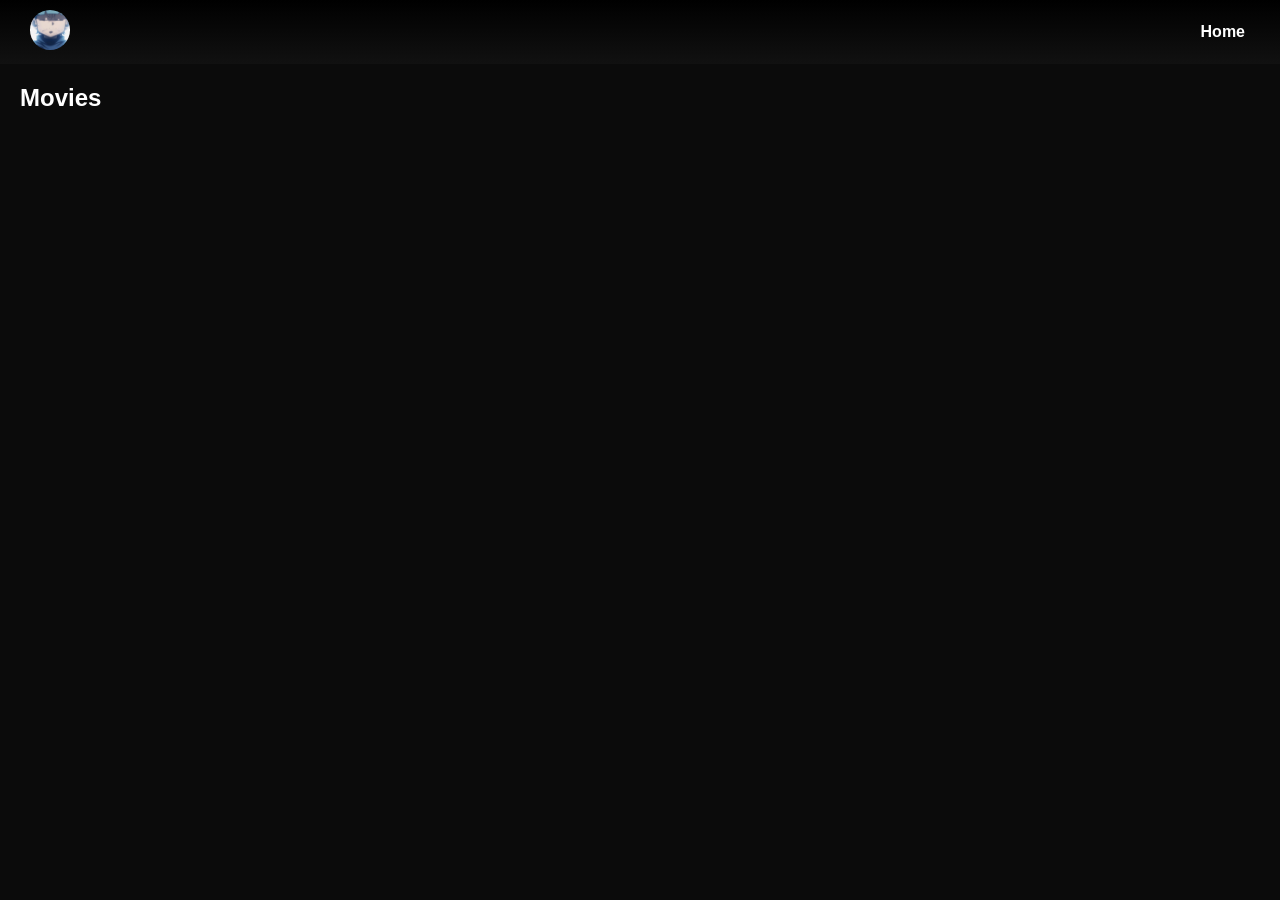
<file: my-website/genre.html>
<!DOCTYPE html>
<html lang="en">

<head>
<meta charset="UTF-8">
<meta name="viewport" content="width=device-width, initial-scale=1.0">
<title>Genre Movies</title>

<link rel="stylesheet" href="css/home.css">

<style>

.genre-grid{
display:grid;
grid-template-columns:repeat(auto-fill,minmax(160px,1fr));
gap:20px;
padding:20px;
}

.movie-card{
cursor:pointer;
transition:0.3s;
}

.movie-card img{
width:100%;
border-radius:8px;
}

.movie-card:hover{
transform:scale(1.08);
}

.pagination{
display:flex;
justify-content:center;
align-items:center;
gap:10px;
padding:30px;
flex-wrap:wrap;
}

.pagination button{
background:#2c3e50;
color:white;
border:none;
padding:8px 14px;
border-radius:20px;
cursor:pointer;
font-weight:bold;
}

.pagination button:hover{
background:#1abc9c;
}

.pagination button.active{
background:white;
color:black;
}

</style>

</head>

<body>

<div class="navbar">

<div class="logo-area">
<a href="index.html">
<img src="logo.jpg" class="logo">
</a>
</div>

<div class="nav-links">
<a href="index.html">Home</a>
</div>

</div>


<h2 id="genre-title" style="margin:20px;">Movies</h2>

<div class="genre-grid" id="genre-grid"></div>

<div class="pagination" id="pagination"></div>


<script>

const API_KEY="bb6302aa8a6d38895b024e4649cc2c07";
const BASE_URL="https://api.themoviedb.org/3";
const IMG_URL="https://image.tmdb.org/t/p/w500";

let currentPage=1;

const params=new URLSearchParams(window.location.search);
const genre=params.get("genre");

const genreNames={
28:"Action Movies",
35:"Comedy Movies",
27:"Horror Movies",
878:"Sci-Fi Movies",
10749:"Romance Movies",
16:"Anime"
};

document.getElementById("genre-title").textContent=
genreNames[genre] || "Movies";

async function loadMovies(page){

currentPage=page;

let url;

if(genre==16){
url=`${BASE_URL}/discover/tv?api_key=${API_KEY}&with_genres=16&with_original_language=ja&page=${page}`;
}else{
url=`${BASE_URL}/discover/movie?api_key=${API_KEY}&with_genres=${genre}&page=${page}`;
}

const res=await fetch(url);
const data=await res.json();

const grid=document.getElementById("genre-grid");
grid.innerHTML="";

data.results.forEach(item=>{

if(!item.poster_path) return;

const card=document.createElement("div");
card.className="movie-card";

card.innerHTML=`
<img src="${IMG_URL}${item.poster_path}">
<div class="movie-info">
<h4>${item.title || item.name}</h4>
<span>⭐ ${item.vote_average.toFixed(1)}</span>
</div>
`;

card.onclick=()=>{
const type=item.title ? "movie":"tv";
window.location.href=`watch.html?id=${item.id}&type=${type}`;
};

grid.appendChild(card);

});

createPagination(data.total_pages);

}

function createPagination(totalPages){

const pagination=document.getElementById("pagination");
pagination.innerHTML="";

const maxPages=Math.min(totalPages,1000);

for(let i=currentPage-2;i<=currentPage+2;i++){

if(i<1 || i>maxPages) continue;

const btn=document.createElement("button");

btn.textContent=i;

if(i===currentPage) btn.classList.add("active");

btn.onclick=()=>loadMovies(i);

pagination.appendChild(btn);

}

}

loadMovies(1);

</script>

</body>
</html>
</file>
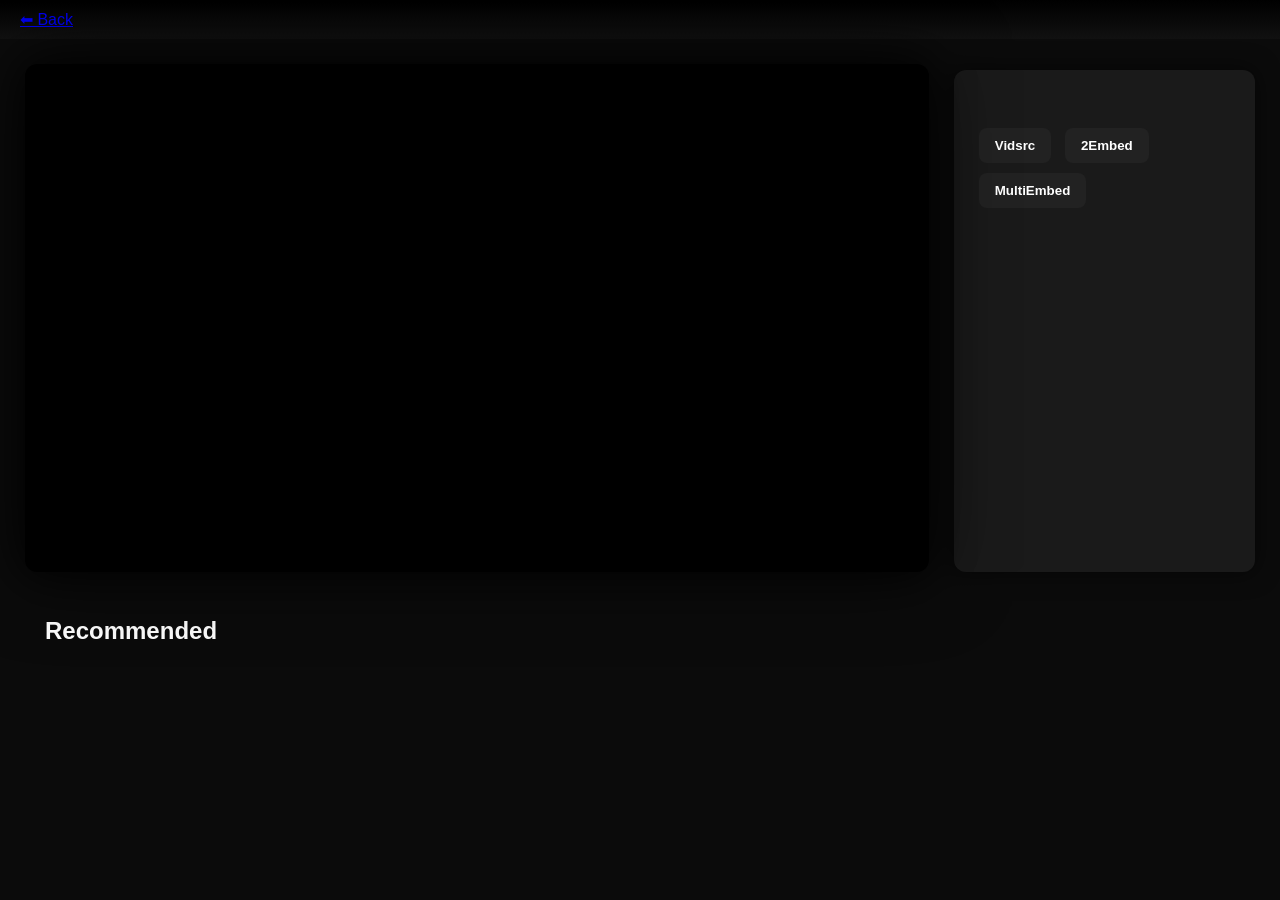
<file: my-website/watch.html>
<!DOCTYPE html>
<html lang="en">

<head>
<meta charset="UTF-8">
<meta name="viewport" content="width=device-width, initial-scale=1.0">

<title>Watch</title>

<link rel="stylesheet" href="css/home.css">



<style>

/* BACKGROUND BLUR */

.watch-bg{
position:fixed;
top:0;
left:0;
width:100%;
height:100%;
background-size:cover;
background-position:center;
filter:blur(20px) brightness(0.3);
z-index:-1;
}

/* NAVBAR */

.navbar{
position:relative;
z-index:2;
padding:10px 20px;
}

/* WATCH CONTAINER */

.watch-container{
display:grid;
grid-template-columns:3fr 1fr;
gap:25px;
padding:25px;
position:relative;
z-index:2;
max-width:1400px;
margin:auto;
}

/* PLAYER */

.player{
position:relative;
width:100%;
aspect-ratio:16/9;
background:black;
border-radius:12px;
overflow:hidden;
box-shadow:
0 0 40px rgba(0,0,0,0.8),
0 0 80px rgba(0,0,0,0.6);
}
  
.player iframe{
position:absolute;
top:0;
left:0;
width:100%;
height:100%;
border:none;
}

/* MOVIE INFO */

.movie-info{
background:#1a1a1a;
padding:20px;
border-radius:12px;
box-shadow:0 0 25px rgba(0,0,0,0.6);
}

.movie-info img{
width:140px;
border-radius:10px;
margin-bottom:15px;
}

.movie-info h2{
margin-bottom:10px;
font-size:22px;
}

.movie-info p{
color:#ccc;
font-size:14px;
line-height:1.6;
}

/* SERVER BUTTONS */

.server-buttons{
margin-top:15px;
}

.server-buttons button{
margin:5px;
padding:10px 16px;
border:none;
background:#222;
color:white;
cursor:pointer;
border-radius:8px;
font-weight:bold;
transition:0.2s;
}

.server-buttons button:hover{
background:#00ffff;
color:black;
transform:scale(1.05);
}

/* RECOMMENDATIONS */

.recommendations{
grid-column:1 / -1;
padding:20px;
width:100%;
}

.recommend-list{
display:flex;
overflow-x:auto;
gap:12px;
scroll-behavior:smooth;
}

.recommend-card{
width:140px;
cursor:pointer;
}

.recommend-card img{
width:100%;
border-radius:6px;
transition:0.3s;
}

.recommend-card img:hover{
transform:scale(1.1);
}
  
/* MOBILE MOVIE SITE DESIGN */
@media (max-width:900px){

body{
padding:0;
margin:0;
}

/* hide background banner */
.watch-bg{
display:none;
}

/* stack layout */
.watch-container{
display:block;
padding:0;
margin:0;
}

/* full width player */
.player{
width:100%;
aspect-ratio:16/9;
border-radius:0;
box-shadow:none;
}

/* movie info under player */
.movie-info{
padding:15px;
text-align:center;
background:none;
box-shadow:none;
}

.movie-info img{
width:110px;
margin:auto;
display:block;
margin-bottom:10px;
}

.movie-info h2{
font-size:20px;
margin-bottom:8px;
}

.movie-info p{
font-size:14px;
line-height:1.5;
}

.server-buttons{
display:flex;
justify-content:center;
flex-wrap:wrap;
gap:10px;
margin-top:10px;
}

.server-buttons button{
padding:10px 16px;
font-size:14px;
}

.recommendations{
padding:10px;
}

.recommend-list{
display:flex;
gap:10px;
overflow-x:auto;
scroll-behavior:smooth;
}

.recommend-card{
width:100px;
flex-shrink:0;
}

}

</style>
  


<body>
  
<div class="watch-bg" id="watch-bg"></div>
  
<div class="navbar">
<a href="index.html">⬅ Back</a>
</div>


<div class="watch-container">

<div class="player">
<iframe
id="video-player"
allowfullscreen
allow="autoplay; encrypted-media"
loading="lazy">
</iframe>
</div>


<div class="movie-info">

<img id="movie-poster">

<h2 id="movie-title"></h2>

<p id="movie-description"></p>

<div class="server-buttons">

<button onclick="changeServer('vidsrc.me')">Vidsrc</button>
  
<button onclick="changeServer('2embed.cc')">2Embed</button>

<button onclick="changeServer('multiembed.mov')">MultiEmbed</button>

</div>
</div>



<div class="recommendations">

<h2>Recommended</h2>

<div class="recommend-list" id="recommend-list"></div>

</div>


<script>

const API_KEY = "bb6302aa8a6d38895b024e4649cc2c07";
const IMG_URL = "https://image.tmdb.org/t/p/w500";

const params = new URLSearchParams(window.location.search);

const id = params.get("id");
const type = params.get("type");

let currentServer = "vidsrc.me";


function loadPlayer(){

let url="";

if(currentServer === "vidsrc.me"){
url = `https://vidsrc.me/embed/${type}/${id}`;
}

else if(currentServer === "2embed.cc"){
url = `https://www.2embed.cc/embed/${id}`;
}

else if(currentServer === "multiembed.mov"){
url = `https://multiembed.mov/?video_id=${id}&tmdb=1`;
}

document.getElementById("video-player").src = url;

}

function changeServer(server){

currentServer = server;
loadPlayer();

}


async function loadMovieInfo(){

const res = await fetch(`https://api.themoviedb.org/3/${type}/${id}?api_key=${API_KEY}`);

const data = await res.json();

document.getElementById("movie-title").textContent = data.title || data.name;

document.getElementById("movie-description").textContent = data.overview;

document.getElementById("movie-poster").src =
`${IMG_URL}${data.poster_path}`;

  document.getElementById("watch-bg").style.backgroundImage =
`url(https://image.tmdb.org/t/p/original${data.backdrop_path})`;

}


async function loadRecommendations(){

const res = await fetch(`https://api.themoviedb.org/3/${type}/${id}/recommendations?api_key=${API_KEY}`);

const data = await res.json();

const container = document.getElementById("recommend-list");

container.innerHTML="";

data.results.slice(0,12).forEach(movie=>{

if(!movie.poster_path) return;

const card=document.createElement("div");
card.className="recommend-card";

const img=document.createElement("img");

img.src=`${IMG_URL}${movie.poster_path}`;

card.appendChild(img);

card.onclick=()=>{
window.location.href=`watch.html?id=${movie.id}&type=${type}`;
};

container.appendChild(card);

});

}


loadPlayer();
loadMovieInfo();
loadRecommendations();

</script>

</body>
</html>
</file>
<file: my-website/css/home.css>
* { margin: 0; padding: 0; box-sizing: border-box; }
    body { font-family: Arial, sans-serif; background: #111; color: #fff; }

    .navbar {
      display: flex; justify-content: space-between; align-items: center;
      padding: 10px; background: #222;
    }

    .navbar img { height: 40px; }
    .nav-links { display: flex; align-items: center; gap: 10px; }
    .nav-links a { color: white; text-decoration: none; margin: 0 5px; }

    .search-bar {
      padding: 5px; border-radius: 5px; border: none;
    }

    .row {
      margin: 20px;
    }

    .row h2 {
      margin-bottom: 10px;
    }

    .list{
  display:flex;
  overflow-x:auto;
  gap:12px;
  padding-bottom:10px;
}

.list::-webkit-scrollbar{
  display:none;
}

    .list img {
      width: 150px;
      margin-right: 10px;
      cursor: pointer;
      border-radius: 5px;
      transition: transform 0.3s ease, filter 0.3s ease;
    }

    .list img:hover {
      transform: scale(1.05);
      filter: brightness(1.2);
      z-index: 2;
    }

    .modal {
      position: fixed;
      top: 0; left: 0;
      width: 100%; height: 100%;
      background: rgba(0,0,0,0.8);
      display: none;
      justify-content: center;
      align-items: center;
      z-index: 10;
    }

    .modal-content {
      background: #222;
      padding: 20px;
      width: 100%;
      max-width: 800px;
      max-height: 90vh;
      overflow-y: auto;
      position: relative;
      text-align: center;
      border-radius: 10px;
    }

    .modal-body {
      display: flex;
      align-items: flex-start;
      gap: 20px;
      margin-bottom: 20px;
    }

    .modal-body img {
      width: 30%;
      border-radius: 5px;
    }

    .modal-text {
      flex: 1;
      text-align: left;
    }

    .modal img {
      width: 25%;
      border-radius: 5px;
    }

    .stars { color: gold; }
    .close {
      position: absolute;
      top: 10px; right: 20px;
      cursor: pointer;
      font-size: 24px;
    }

    .server-selector {
      margin: 15px 0;
      text-align: left;
    }


    

.search-modal input{
width:100%;
max-width:420px;
padding:14px 18px;
border-radius:12px;
border:none;
font-size:16px;
margin-bottom:20px;
background:#0f172a;
color:white;
outline:none;
box-shadow:0 0 0 1px #374151;
}

    .search-modal .close{
      position: fixed;
      top: 20px;
      right: 25px;
      font-size: 32px;
      color: red;
      cursor: pointer;
      z-index: 20;
    }

/* MOBILE DISPLAY START */
@media (max-width: 768px) {
  .navbar {
    flex-direction: row;
    align-items: flex-start;
  }

  .nav-links {
    flex-direction: row;
    width: 100%;
    gap: 10px;
    margin-top: 10px;
  }

  .nav-links a, .search-bar {
    width: 100%;
  }

  .search-bar {
    margin-top: 10px;
  }

  .banner {
      height: 30vh;
  }
    
  .modal-body {
    align-items: center;
  }

  .modal-body img {
    width: 40%;
  }

  .modal-text {
    text-align: center;
  }

  .list {
    flex-wrap: nowrap;
    overflow-x: auto;
    -webkit-overflow-scrolling: touch;
  }

  .list img {
    width: 120px;
  }

  .search-modal input {
    margin-top: 50px;
    width: 90%;
  }

.search-modal .results{
flex-direction:column;
width:100%;
max-width:420px;
}
}

@media (max-width: 480px) {
  .banner h1 {
    font-size: 20px;
    padding: 5px;
  }

  .row h2 {
    font-size: 18px;
  }

  .modal-content {
    width: 95%;
    padding: 15px;
  }

  .modal-body img {
    width: 40%;
  }

  .search-modal .close {
    font-size: 24px;
    top: 10px;
    right: 20px;
  }
}
/* MOBILE DISPLAY END */

.footer {
  background: #222;
  color: #ccc;
  padding: 20px;
  text-align: center;
  margin-top: 40px;
}

.footer-content {
  display: flex;
  flex-direction: column;
  gap: 10px;
}

.footer-links {
  display: flex;
  justify-content: center;
  flex-wrap: wrap;
  gap: 15px;
}

.footer-links a {
  color: red;
  text-decoration: none;
  transition: color 0.3s;
}

.footer-links a:hover {
  color: #fff;
}

/* Responsive adjustments */
@media (max-width: 600px) {
  .footer-content {
    font-size: 14px;
  }

  .footer-links {
    flex-direction: row;
    gap: 8px;
  }

}

.logo{
  height:45px;
  width:auto;
  border-radius:6px;
}

.navbar{
  display:flex;
  justify-content:space-between;
  align-items:center;
  background:#111;
  padding:10px 30px;
  position:sticky;
  top:0;
  z-index:1000;
}

.logo{
  height:45px;
  border-radius:50%;
  transition:0.3s;
}

.logo:hover{
  transform:scale(1.1);
  box-shadow:0 0 15px #00ffff;
}

.nav-links{
  display:flex;
  align-items:center;
  gap:20px;
}

.nav-links a{
  color:white;
  text-decoration:none;
  font-weight:bold;
  transition:0.3s;
}

.nav-links a:hover{
  color:#00ffff;
}

.search-bar{
  padding:6px 10px;
  border-radius:20px;
  border:none;
}

.list img{
  transition:0.3s;
  border-radius:8px;
}

.list img:hover{
  transform:scale(1.15);
  z-index:10;
}

body{
  background:#0b0b0b;
  color:white;
  font-family:Arial, sans-serif;
}

html{
scroll-behavior:smooth;
}

.banner{
height:70vh;
min-height:500px;
background-size:cover;
background-position:center center;
background-repeat:no-repeat;
display:flex;
align-items:flex-end;
padding:60px;
color:white;
position:relative;

animation: bannerZoom 20s ease-in-out infinite alternate;
}



.banner-content{
position:relative;
z-index:3;
}

.banner::after{
content:"";
position:absolute;
left:0;
bottom:0;
width:100%;
height:250px;
background:linear-gradient(to top,#0b0b0b,transparent);
}

.banner-content{
max-width:600px;
margin-bottom:40px;
z-index:2;
}

.banner h1{
font-size:48px;
}

.banner p{
margin-top:10px;
font-size:18px;
}

.play-btn{
margin-top:15px;
padding:10px 20px;
border:none;
background:white;
color:black;
font-weight:bold;
cursor:pointer;
}

.banner::before{
content:"";
position:absolute;
top:0;
left:0;
width:100%;
height:100%;
background:rgba(0,0,0,0.35);
}



.search-modal{
position:fixed;
top:0;
left:0;
width:100%;
height:100%;
background:rgba(0,0,0,0.9);
display:none;
flex-direction:column;
align-items:center;
justify-content:flex-start;
padding-top:120px;
z-index:2000;
}

.search-modal .close{
  position:fixed;
  top:20px;
  right:30px;
  font-size:40px;
  color:red;
  cursor:pointer;
  z-index:3000;
}

.movie-card{
  width:160px;
  margin-right:12px;
  transition:0.3s;
  cursor:pointer;
}

.movie-card img{
  width:100%;
  height:240px;
  object-fit:cover;
  border-radius:8px;
}

.movie-card:hover{
  transform:scale(1.1);
  z-index:5;
}

.movie-info{
  margin-top:6px;
  font-size:13px;
}

.movie-info h4{
  font-size:14px;
  height:36px;
  overflow:hidden;
}

.movie-info span{
  color:gold;
  font-size:12px;
}


.navbar{
  background:linear-gradient(to bottom,#000,#111);
}

.movie-card{
  width:160px;
  flex-shrink:0;
  transition:0.3s;
}

.scroll-wrapper{
  position:relative;
  display:flex;
  align-items:center;
}

.scroll-btn{
  position:absolute;
  z-index:10;
  background:rgba(0,0,0,0.6);
  border:none;
  color:white;
  font-size:18px;
  width:40px;
  height:40px;
  border-radius:20px;
  cursor:pointer;
}

.scroll-btn.left{
  left:-10px;
}

.scroll-btn.right{
  right:-10px;
}

.scroll-btn:hover{
  background:#333;
}

@keyframes bannerZoom{
0%{background-size:100%;}
100%{background-size:110%;}
}

.genre-dropdown{
  position:relative;
  display:inline-block;
}

.genre-dropdown span{
  color:white;
  font-weight:bold;
  cursor:pointer;
  padding:8px 12px;
  display:block;
}

.genre-menu{
  display:none;
  position:absolute;
  top:100%;
  left:0;
  background:#111;
  min-width:160px;
  border-radius:6px;
  padding:5px 0;
  z-index:999;
}

.genre-menu a{
  display:block;
  padding:10px 15px;
  color:white;
  text-decoration:none;
}

.genre-menu a:hover{
  background:#333;
}

.genre-dropdown:hover .genre-menu{
  display:block;
}

.search-modal .results{
display:flex;
flex-direction:column;
gap:12px;
width:100%;
max-width:420px;
max-height:500px;
overflow-y:auto;
padding:10px;
}
.search-item{
display:flex;
align-items:center;
gap:12px;
background:#1f2937;
padding:10px;
border-radius:10px;
cursor:pointer;
transition:0.2s;
}

.search-item:hover{
background:#374151;
transform:scale(1.02);
}
.search-item img{
width:45px;
height:65px;
object-fit:cover;
border-radius:6px;
}

.search-item span{
font-size:14px;
color:white;
line-height:1.2;
}

.search-item small{
color:#9ca3af;
font-size:11px;
}
</file>
